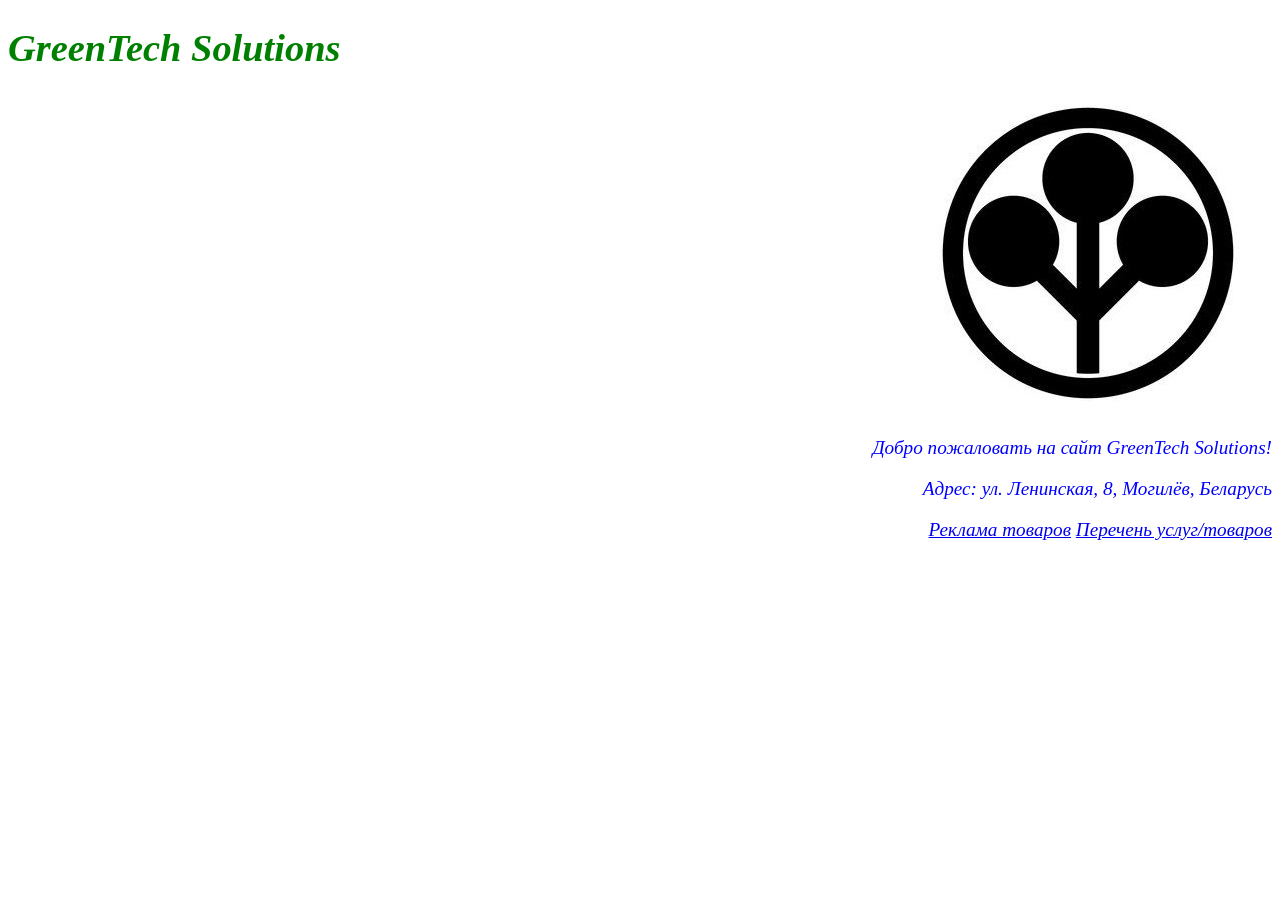
<file: lab1/index.html>
<!DOCTYPE html>
<html lang="ru">
<head>
    <meta charset="UTF-8">
    <title>GreenTech Solutions</title>
    <link rel="stylesheet" href="styles.css">
</head>
<body>
    <h1 id = "h1">GreenTech Solutions</h1>
    <img src="logo.jpg">
    <p>Добро пожаловать на сайт GreenTech Solutions!</p>
    <p>Адрес: ул. Ленинская, 8, Могилёв, Беларусь</p>
    <a href="price.html">Реклама товаров</a>
    <a href="services.html">Перечень услуг/товаров</a>
</body>
</html>
</file>
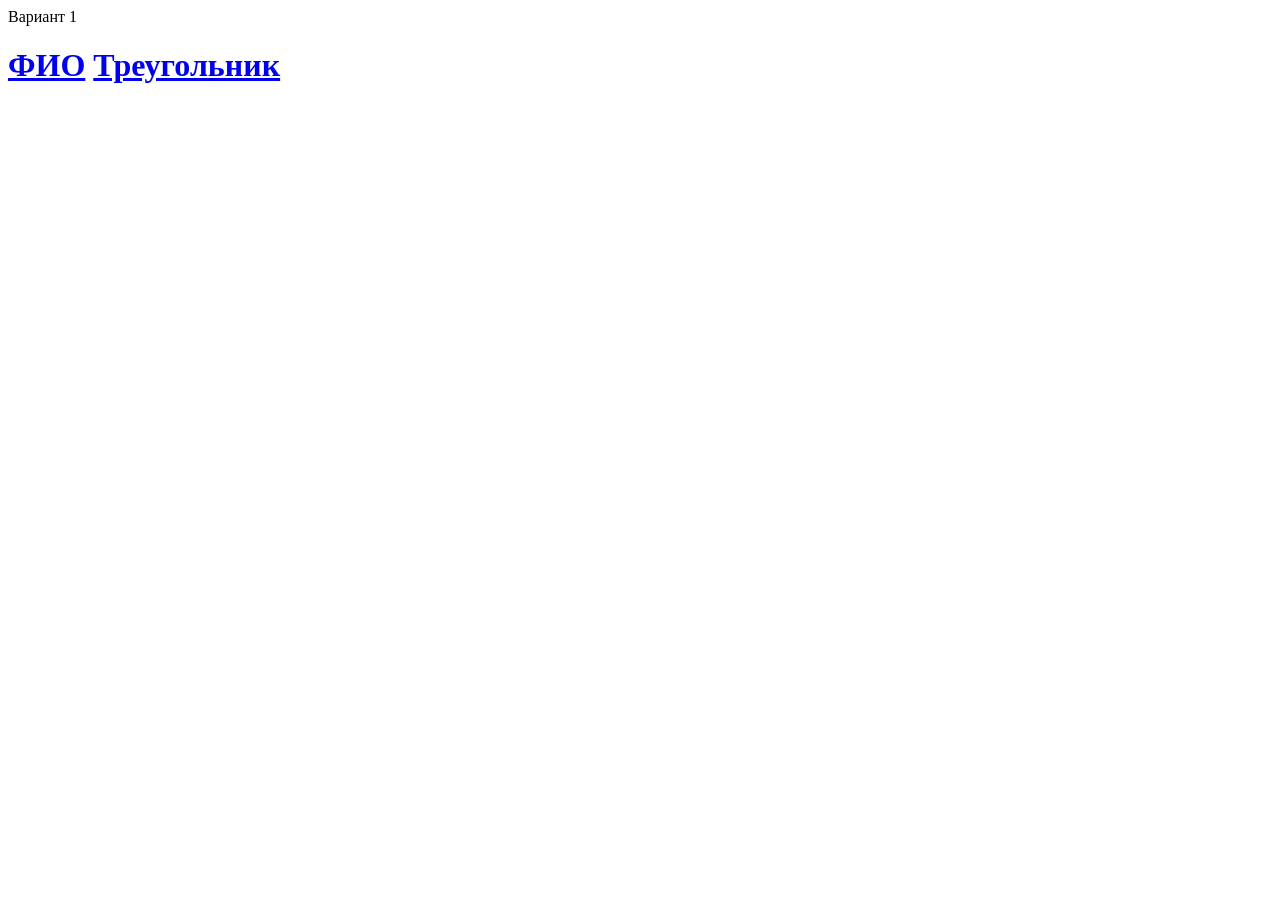
<file: lab2/index.html>
<!DOCTYPE html>
<html lang="ru">
<head>
    <meta charset="UTF-8">
    <title>Lab 2</title>
</head>
<body>
	</h1>Вариант 1<h1>
	<a href="fio.html">ФИО</a>
    <a href="triangle.html">Треугольник</a>
</body>
</html>
</file>
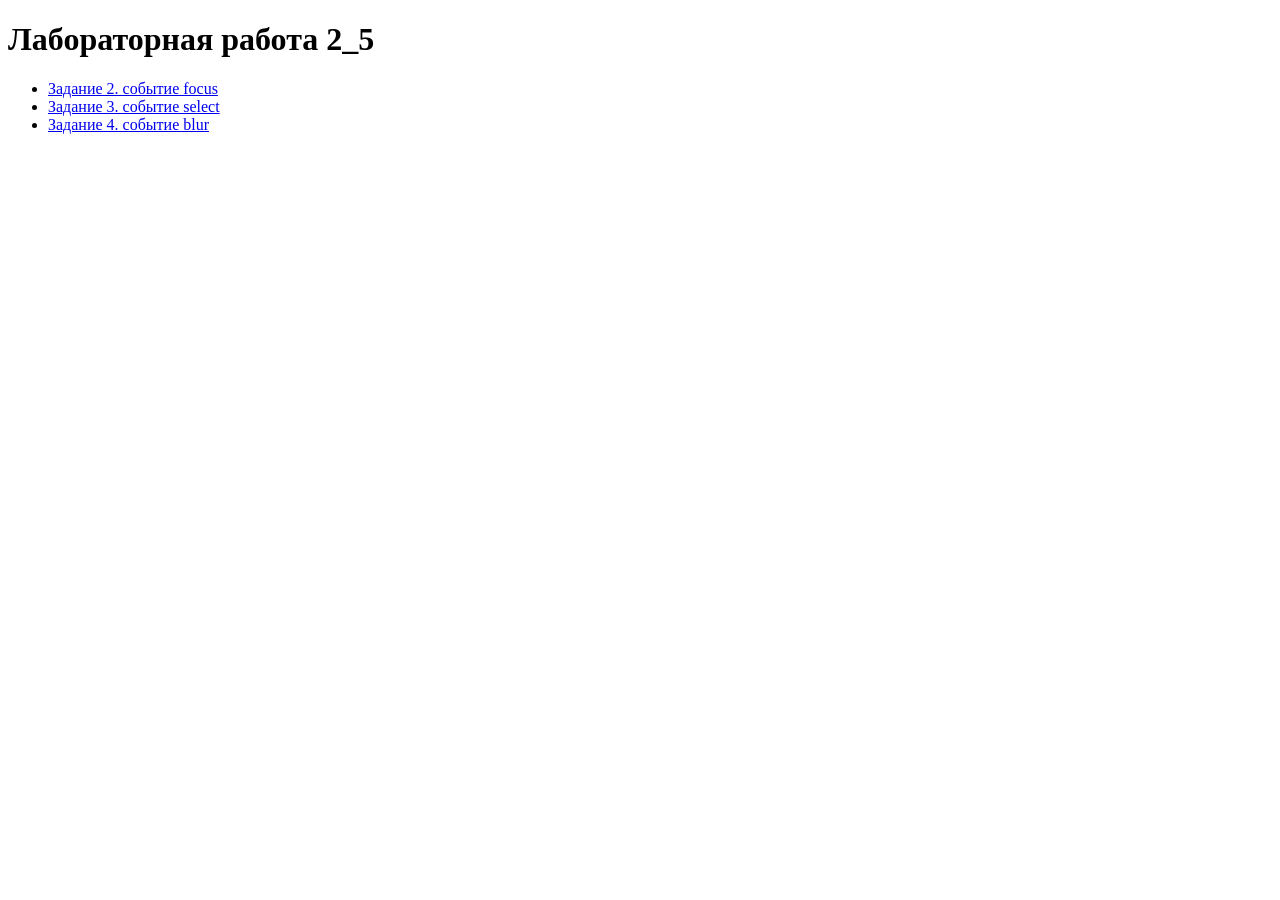
<file: lab2_5/index.html>
<!DOCTYPE html>
<html lang="ru">
<head>
  <meta charset="UTF-8">
  <title>Лабораторная работа №2_5</title>
</head>
<body>
<h1>Лабораторная работа 2_5</h1>
<ul>
  <li><a href="task2.html">Задание 2. событие focus</a></li>
  <li><a href="task3.html">Задание 3. событие select</a></li>
  <li><a href="task4.html">Задание 4. событие blur</a></li>
</ul>
</body>
</html>
</file>
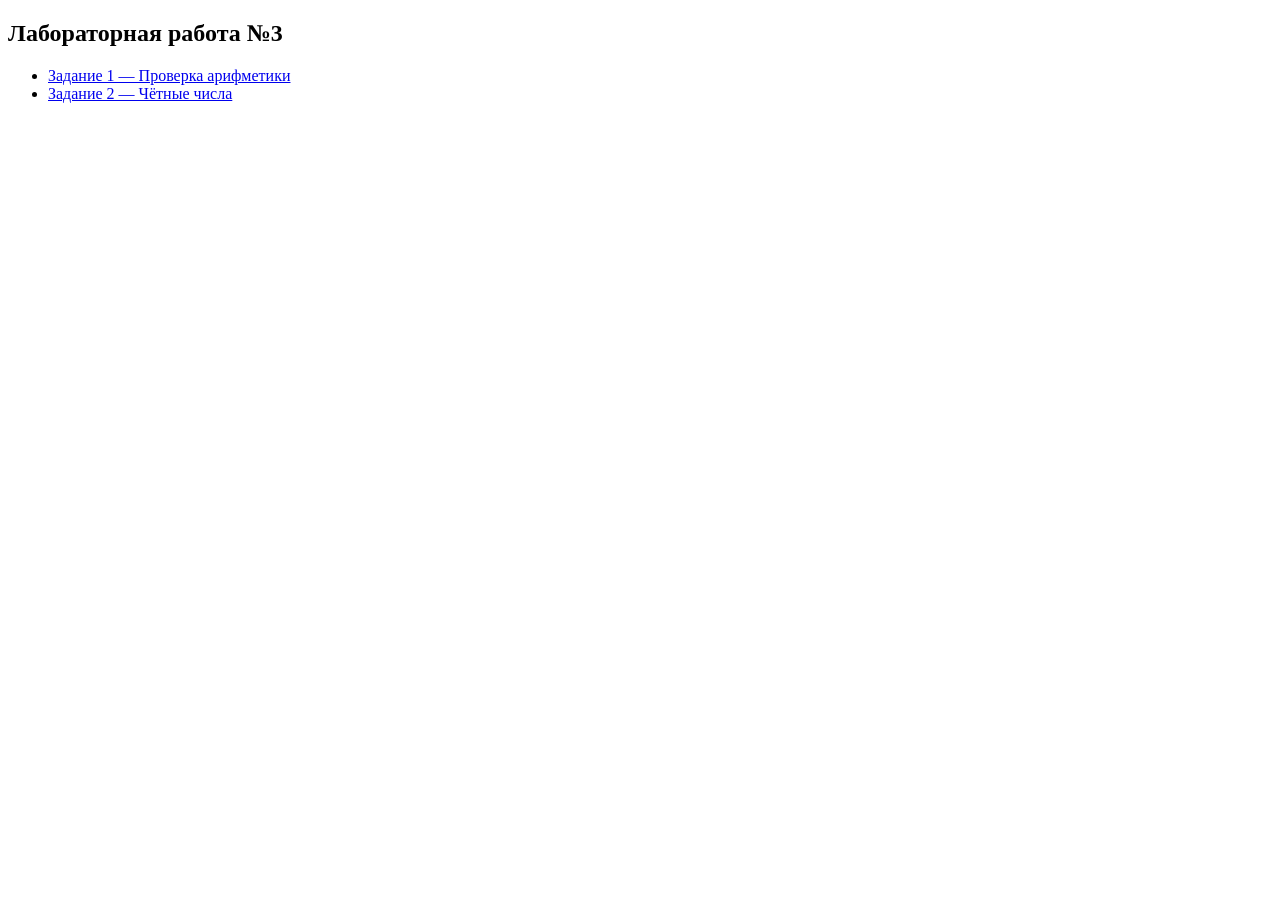
<file: lab3/index.html>
<!DOCTYPE html>
<html lang="ru">
<head>
    <meta charset="UTF-8">
    <title>Лабораторная работа №3</title>
</head>
<body>
<h2>Лабораторная работа №3</h2>
<ul>
  <li><a href="task1.html">Задание 1 — Проверка арифметики </a></li>
  <li><a href="task2.html">Задание 2 — Чётные числа</a></li>
</ul>	
</body>
</html>
</file>
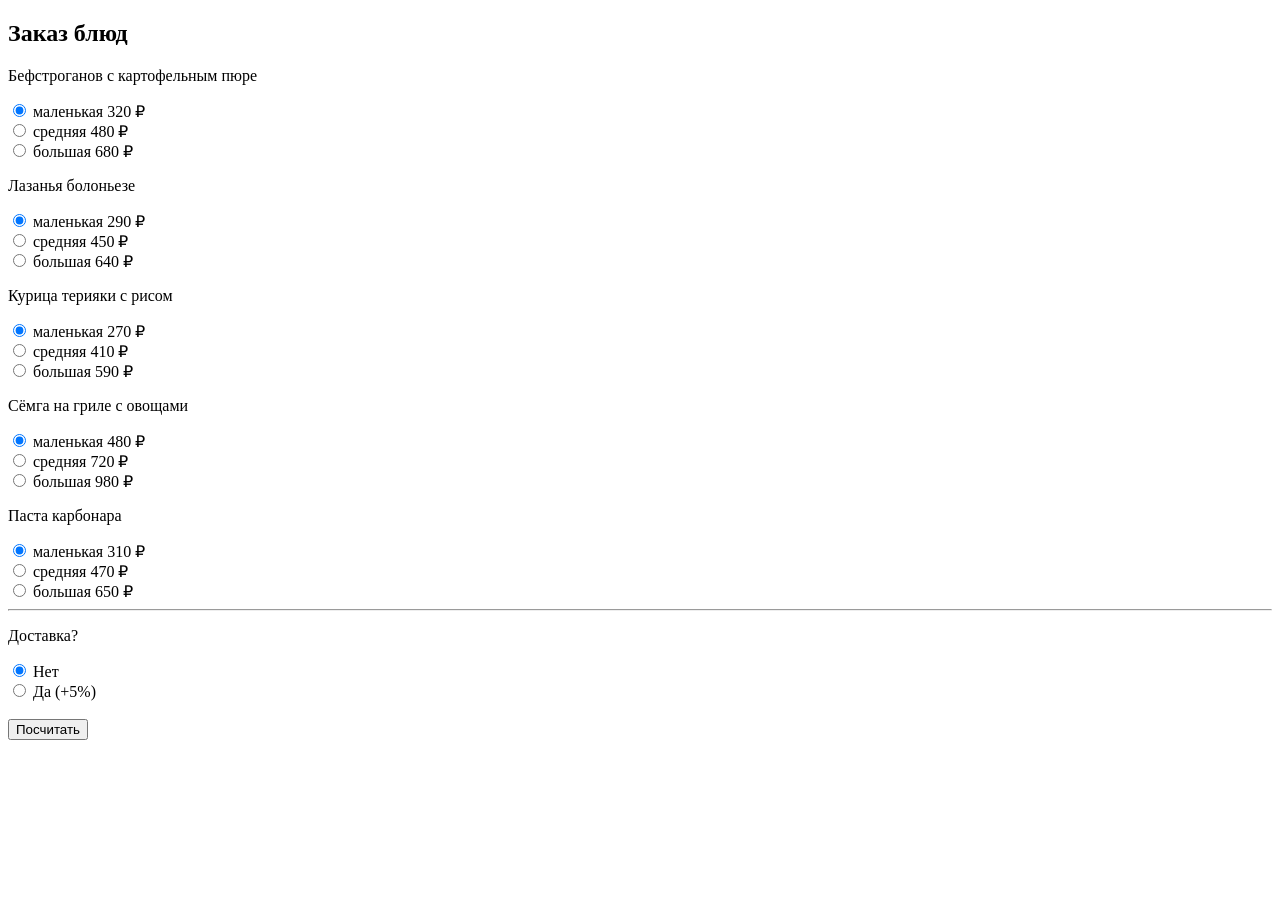
<file: lab4/index.html>
<!DOCTYPE html>
<html>
<head>
  <meta charset="utf-8">
  <title>Заказ блюд</title>
</head>
<body>

<h2>Заказ блюд</h2>

<form id="order">

  <div>
    <p>Бефстроганов с картофельным пюре</p>
    <label><input type="radio" name="p0" value="320" checked> маленькая 320 ₽</label><br>
    <label><input type="radio" name="p0" value="480"> средняя 480 ₽</label><br>
    <label><input type="radio" name="p0" value="680"> большая 680 ₽</label>
  </div>

  <div>
    <p>Лазанья болоньезе</p>
    <label><input type="radio" name="p1" value="290" checked> маленькая 290 ₽</label><br>
    <label><input type="radio" name="p1" value="450"> средняя 450 ₽</label><br>
    <label><input type="radio" name="p1" value="640"> большая 640 ₽</label>
  </div>

  <div>
    <p>Курица терияки с рисом</p>
    <label><input type="radio" name="p2" value="270" checked> маленькая 270 ₽</label><br>
    <label><input type="radio" name="p2" value="410"> средняя 410 ₽</label><br>
    <label><input type="radio" name="p2" value="590"> большая 590 ₽</label>
  </div>

  <div>
    <p>Сёмга на гриле с овощами</p>
    <label><input type="radio" name="p3" value="480" checked> маленькая 480 ₽</label><br>
    <label><input type="radio" name="p3" value="720"> средняя 720 ₽</label><br>
    <label><input type="radio" name="p3" value="980"> большая 980 ₽</label>
  </div>

  <div>
    <p>Паста карбонара</p>
    <label><input type="radio" name="p4" value="310" checked> маленькая 310 ₽</label><br>
    <label><input type="radio" name="p4" value="470"> средняя 470 ₽</label><br>
    <label><input type="radio" name="p4" value="650"> большая 650 ₽</label>
  </div>

  <hr>

  <p>Доставка?</p>
  <label><input type="radio" name="del" value="0" checked> Нет</label><br>
  <label><input type="radio" name="del" value="1"> Да (+5%)</label>

  <br><br>
  <button type="button" onclick="calc()">Посчитать</button>

</form>

<pre id="out"></pre>

<script>
function calc() {
  let sum = 0;
  let bigCount = 0;

  for (let i = 0; i < 5; i++) {
    let radio = document.querySelector(`input[name="p${i}"]:checked`);
    if (!radio) continue;
    let price = Number(radio.value);
    sum += price;
    if (price >= 590) bigCount++;   // грубо определяем большую порцию по цене
  }

  let delivery = 0;
  let hasFreeDrink = bigCount > 2;
  let deliveryFree = bigCount > 3;

  if (document.querySelector('input[name="del"]:checked').value === "1") {
    if (!deliveryFree) {
      delivery = Math.round(sum * 0.05);
    }
  }

  let total = sum + delivery;

  let text = "";
  text += "Сумма за блюда: " + sum + " ₽\n";
  text += "Бесплатный напиток: " + (hasFreeDrink ? "да" : "нет") + "\n";
  text += "Доставка: " + (delivery > 0 ? delivery + " ₽" : (deliveryFree ? "бесплатно" : "0 ₽")) + "\n";
  text += "Итого: " + total + " ₽\n";

  document.getElementById("out").textContent = text;
}
</script>

</body>
</html>
</file>
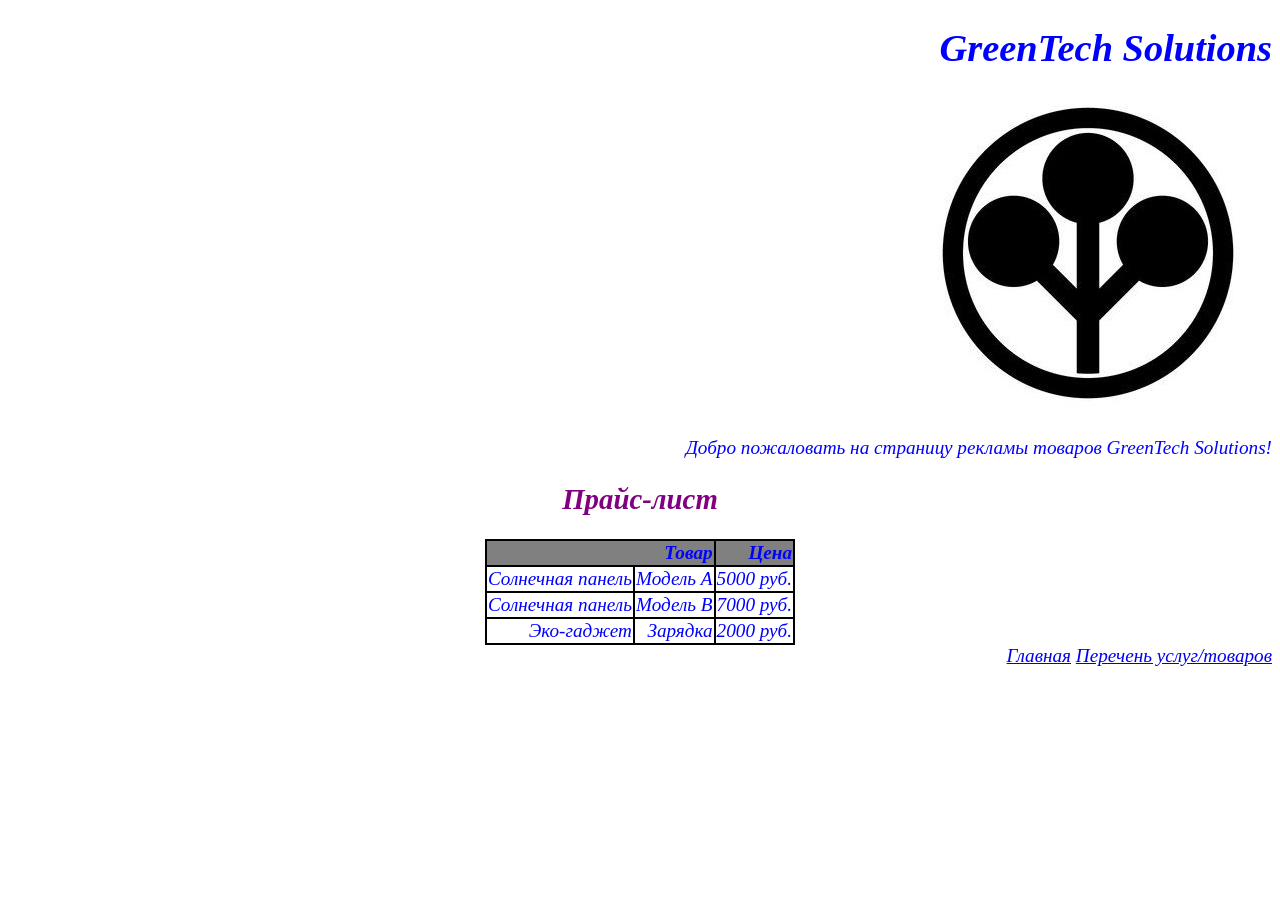
<file: lab1/price.html>
<!DOCTYPE html>
<html lang="ru">
<head>
    <meta charset="UTF-8">
    <title>Реклама товаров</title>
    <link rel="stylesheet" href="styles.css">
</head>
<body>
    <h1>GreenTech Solutions</h1>
    <img src="logo.jpg">
    <p>Добро пожаловать на страницу рекламы товаров GreenTech Solutions!</p>
    <h2 class="class">Прайс-лист</h2>
    <table>
        <tr>
            <th colspan="2">Товар</th>
            <th>Цена</th>
        </tr>
        <tr>
            <td>Солнечная панель</td>
            <td>Модель A</td>
            <td>5000 руб.</td>
        </tr>
        <tr>
            <td>Солнечная панель</td>
            <td>Модель B</td>
            <td>7000 руб.</td>
        </tr>
        <tr>
            <td>Эко-гаджет</td>
            <td>Зарядка</td>
            <td>2000 руб.</td>
        </tr>
    </table>
    <a href="index.html">Главная</a>
    <a href="services.html">Перечень услуг/товаров</a>
</body>
</html>
</file>
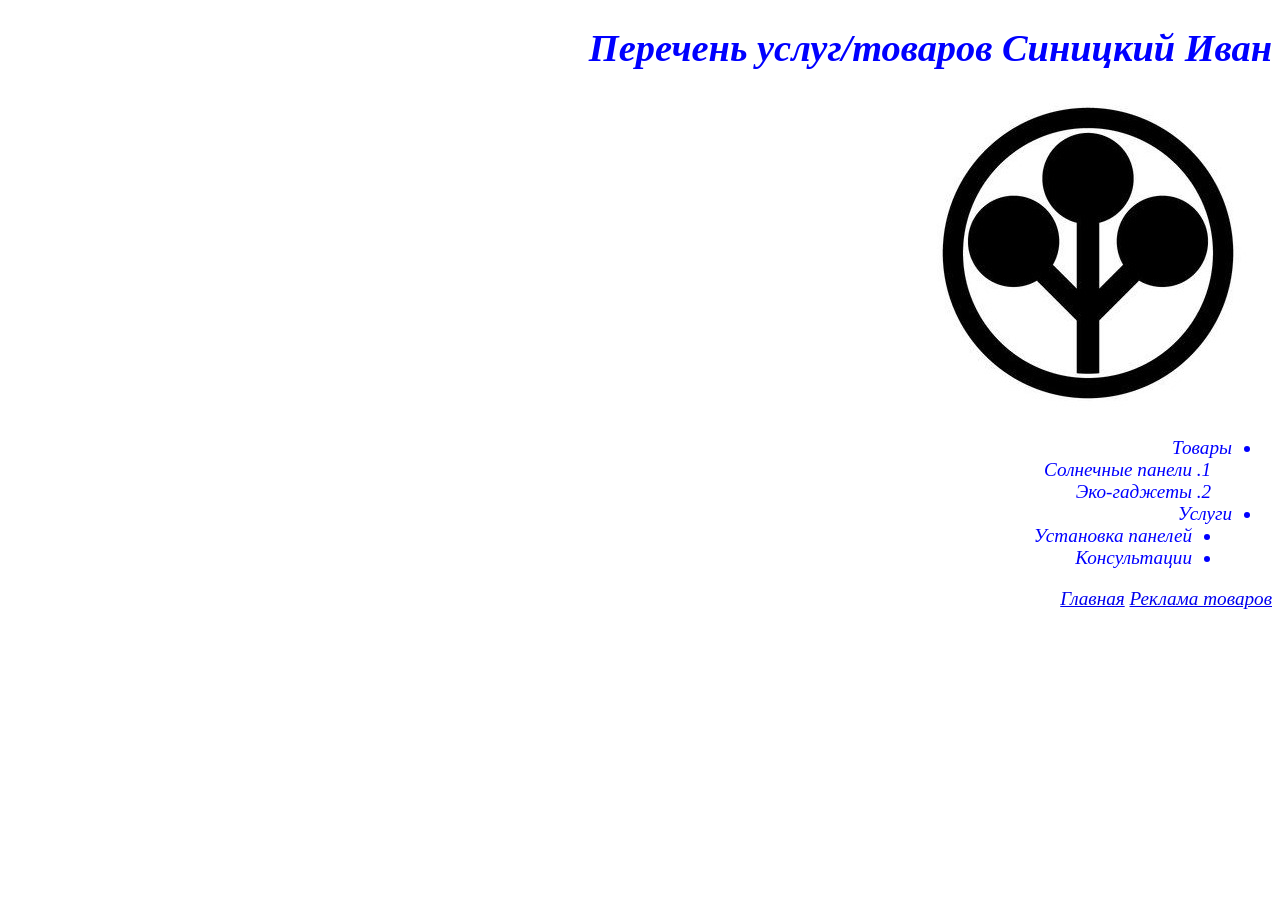
<file: lab1/services.html>
<!DOCTYPE html>
<html lang="ru">
<head>
    <meta charset="UTF-8">
    <title>Перечень услуг/товаров</title>
    <link rel="stylesheet" href="styles.css">
</head>
<body>
    <h1>Перечень услуг/товаров Синицкий Иван</h1>
    <img src="logo.jpg">
    <ul>
        <li>Товары
            <ol>
                <li>Солнечные панели</li>
                <li>Эко-гаджеты</li>
            </ol>
        </li>
        <li>Услуги
            <ul>
                <li>Установка панелей</li>
                <li>Консультации</li>
            </ul>
        </li>
    </ul>
    <a href="index.html">Главная</a>
    <a href="price.html">Реклама товаров</a>
</body>
</html>
</file>
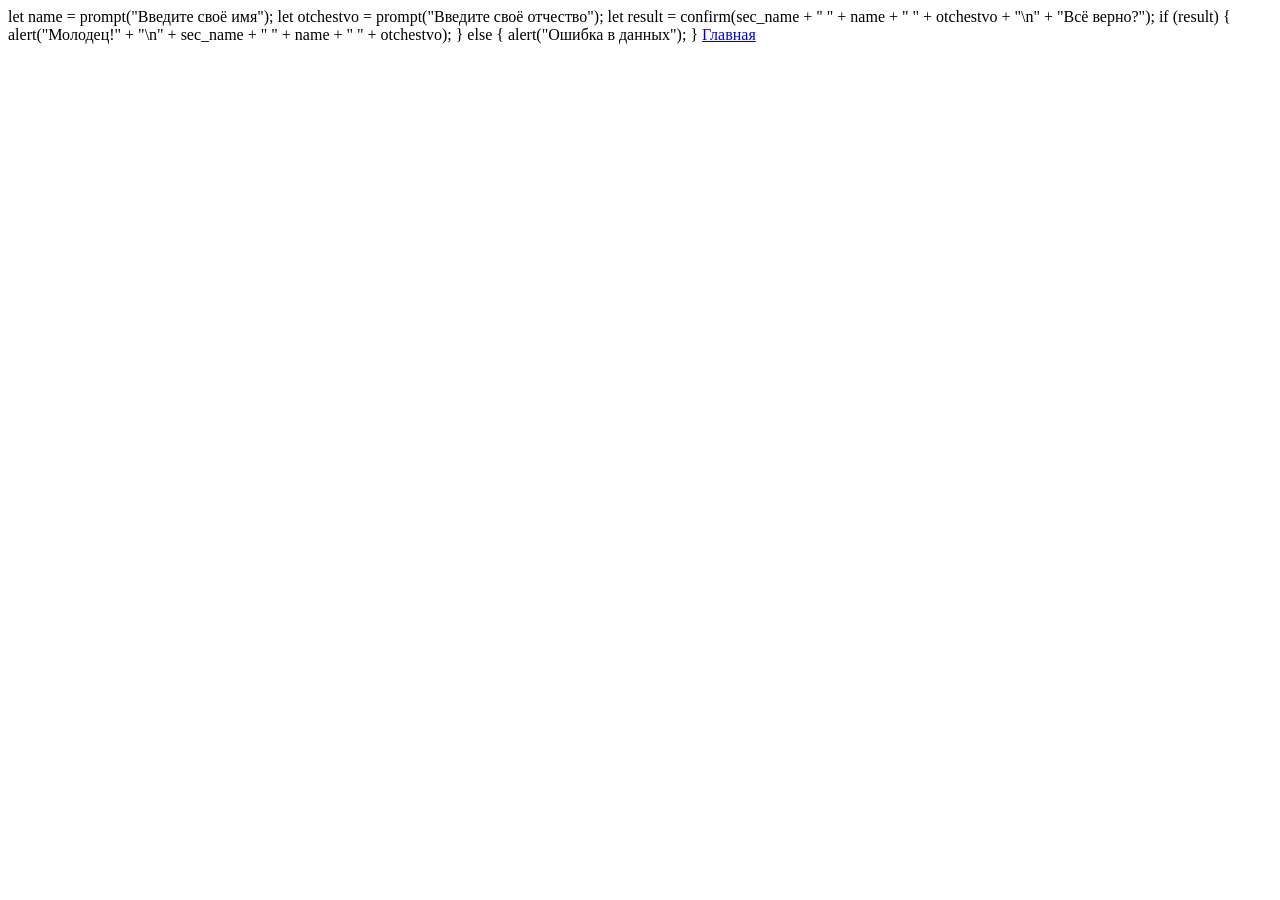
<file: lab2/fio.html>
<!DOCTYPE html>
<html lang="ru">
<head>
    <meta charset="UTF-8">
    <title>FIO</title>
</head>
<body>
<script>
    let sec_name = prompt("Введите свою фамилию", "Синицкий");
</script>
	let name = prompt("Введите своё имя");
	
	let otchestvo = prompt("Введите своё отчество");
	
	let result = confirm(sec_name + " " + name + " " + otchestvo + "\n" + "Всё верно?");

	if (result) {
      alert("Молодец!" + "\n" + sec_name + " " + name + " " + otchestvo);
    } else {
      alert("Ошибка в данных");
    }
  </script>
  <a href="index.html">Главная</a>
</body>
</html>
</file>
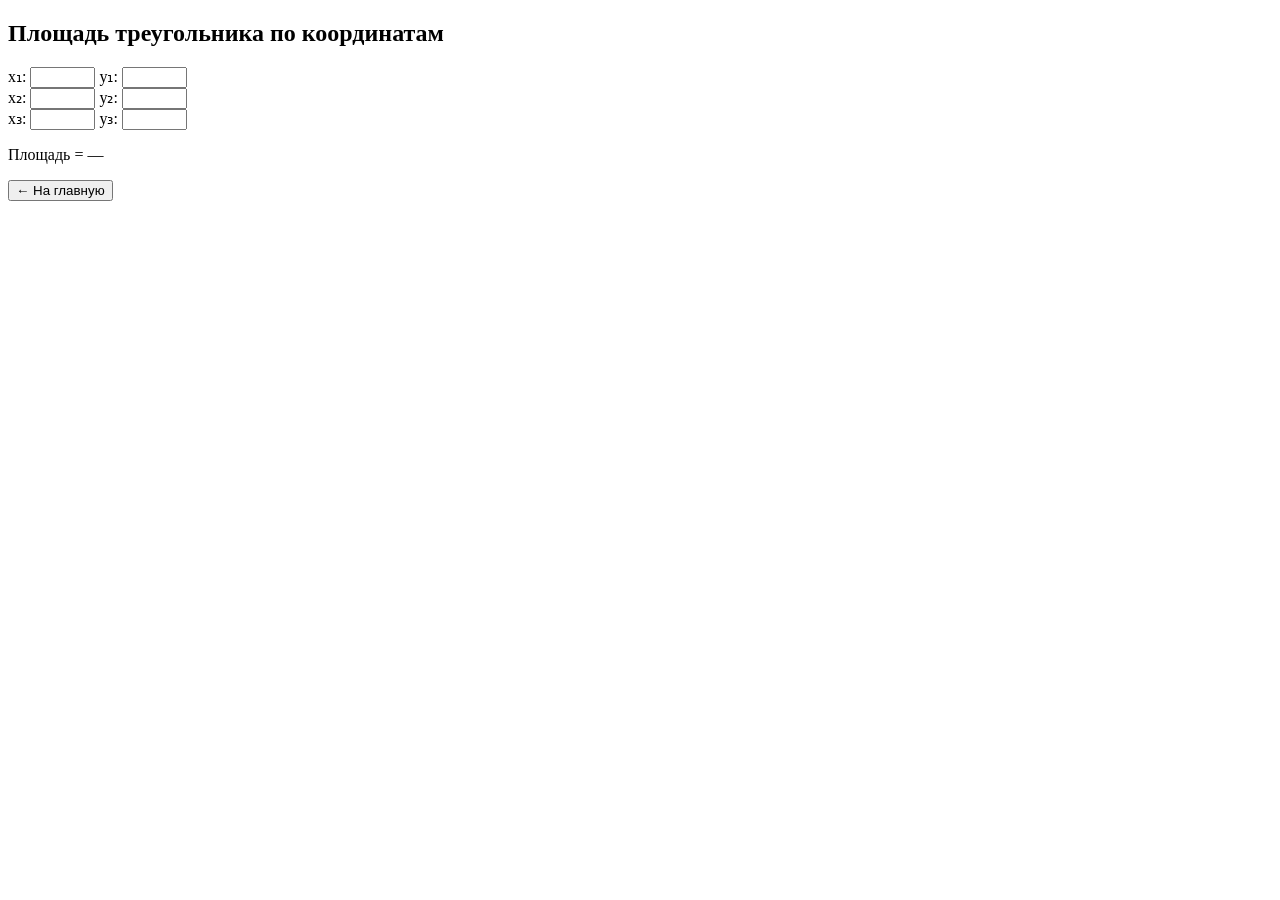
<file: lab2_5/task2.html>
<!DOCTYPE html>
<html lang="ru">
<head>
  <meta charset="UTF-8">
  <title>Задание 2</title>
</head>
<body>

<h2>Площадь треугольника по координатам</h2>

<form>
<div>
  x₁: <input type="text" id="x1" size="6" onfocus="calcArea()">
  y₁: <input type="text" id="y1" size="6" onfocus="calcArea()">
</div>
<div>
  x₂: <input type="text" id="x2" size="6" onfocus="calcArea()">
  y₂: <input type="text" id="y2" size="6" onfocus="calcArea()">
</div>
<div>
  x₃: <input type="text" id="x3" size="6" onfocus="calcArea()">
  y₃: <input type="text" id="y3" size="6" onfocus="calcArea()">
</div>

<p>Площадь = <span id="result">—</span></p>

<button onclick="location.href='index.html'">← На главную</button>
</form>

<script>
function calcArea() {
  const x1 = Number(document.getElementById('x1').value) || 0;
  const y1 = Number(document.getElementById('y1').value) || 0;
  const x2 = Number(document.getElementById('x2').value) || 0;
  const y2 = Number(document.getElementById('y2').value) || 0;
  const x3 = Number(document.getElementById('x3').value) || 0;
  const y3 = Number(document.getElementById('y3').value) || 0;

  const area = Math.abs(
    (x1*(y2 - y3) + x2*(y3 - y1) + x3*(y1 - y2)) / 2
  );

  document.getElementById('result').textContent = area.toFixed(3);
}
</script>

</body>
</html>
</file>
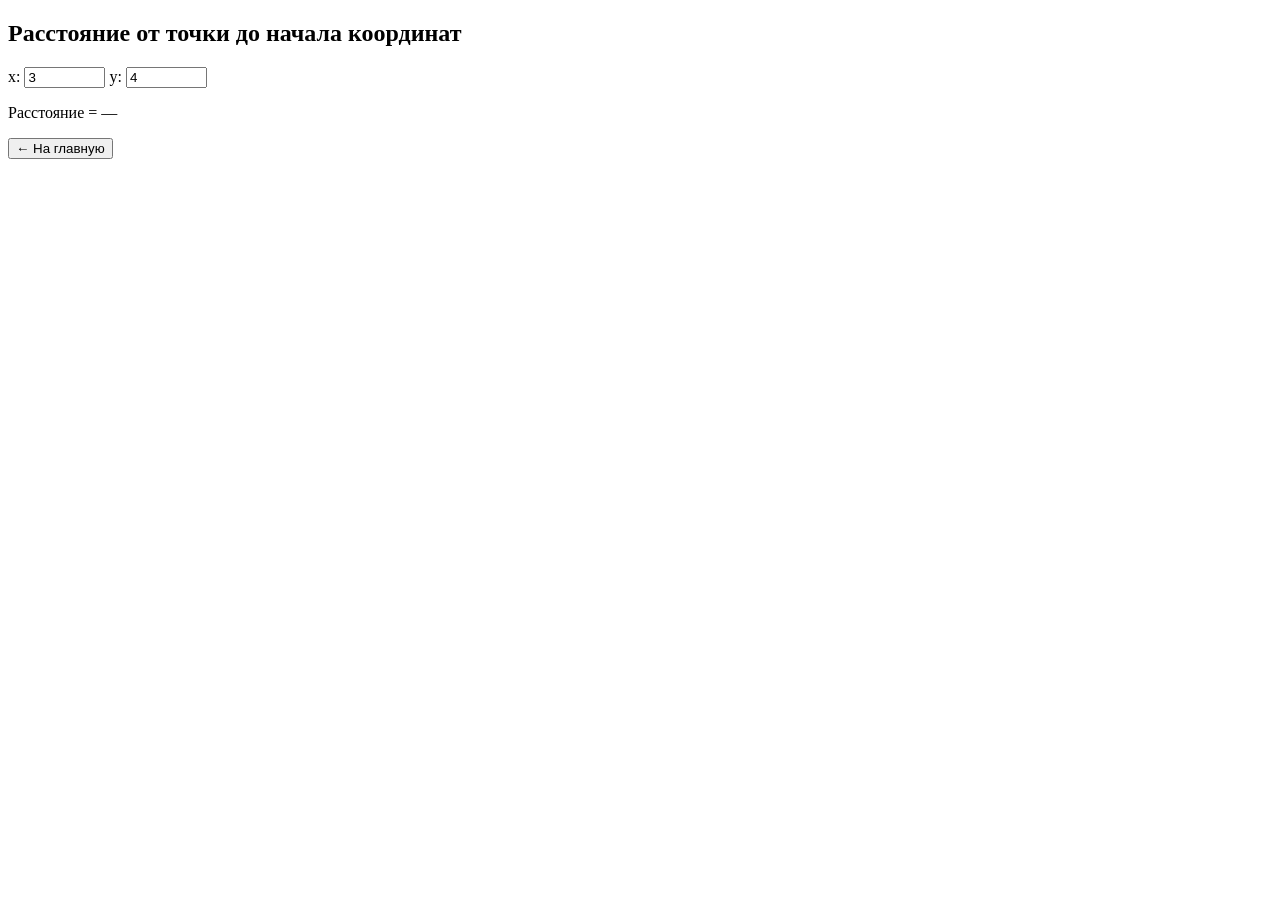
<file: lab2_5/task3.html>
<!DOCTYPE html>
<html lang="ru">
<head>
  <meta charset="UTF-8">
  <title>Задание 3</title>
</head>
<body>

<h2>Расстояние от точки до начала координат</h2>

<form>
<div>
  x: <input type="text" id="x" size="8" value="3" onselect="calcDistance()">
  y: <input type="text" id="y" size="8" value="4" onselect="calcDistance()">
</div>

<p>Расстояние = <span id="result">—</span></p>

<button onclick="location.href='index.html'">← На главную</button>
</form>

<script>
function calcDistance() {
  const x = Number(document.getElementById('x').value) || 0;
  const y = Number(document.getElementById('y').value) || 0;

  const dist = Math.sqrt(x*x + y*y);

  document.getElementById('result').textContent = dist.toFixed(4);
}
</script>

</body>
</html>
</file>
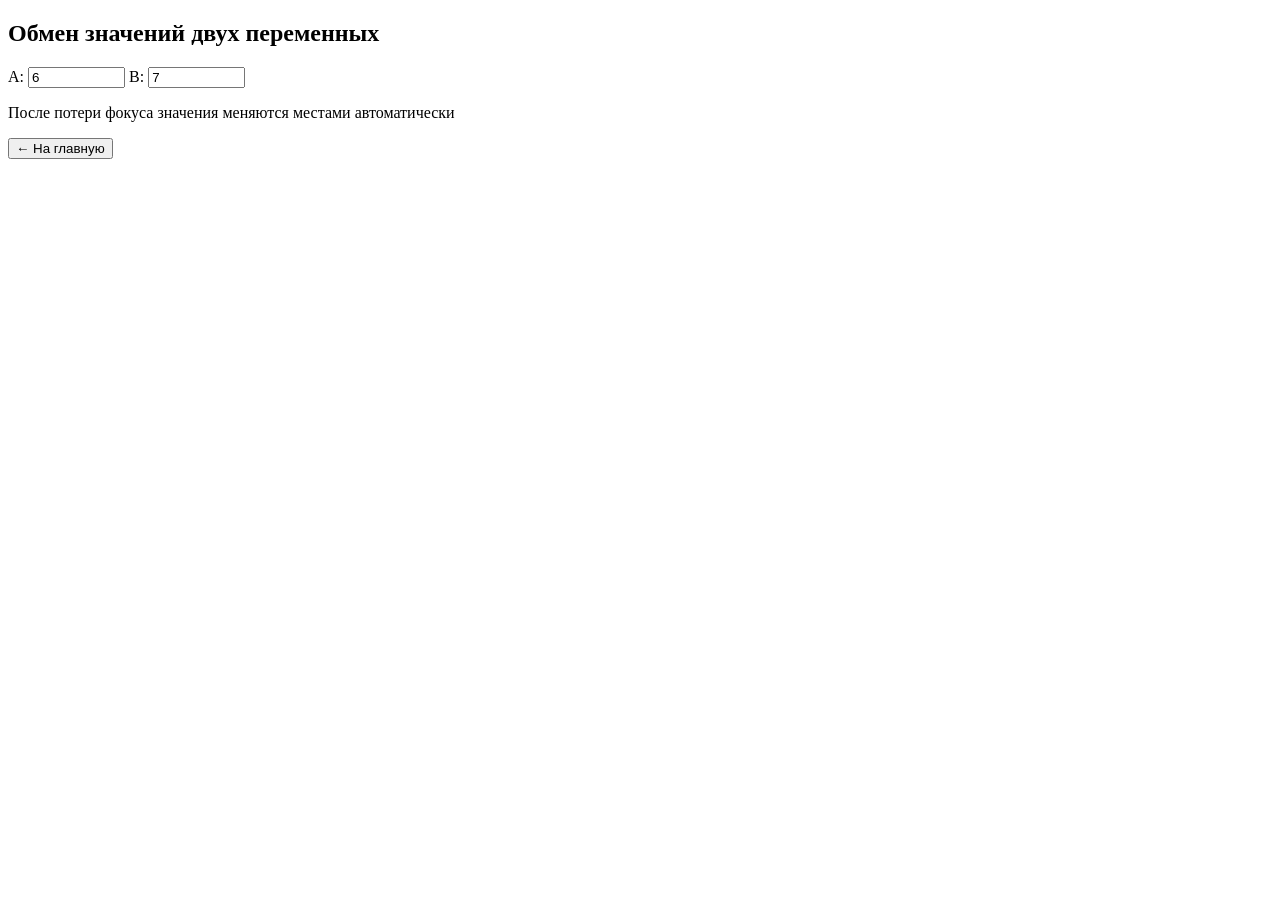
<file: lab2_5/task4.html>
<!DOCTYPE html>
<html lang="ru">
<head>
  <meta charset="UTF-8">
  <title>Задание 4</title>
</head>
<body>

<h2>Обмен значений двух переменных</h2>

<form>
<div>
  A: <input type="text" id="a" size="10" value="6" onblur="swapValues()">
  B: <input type="text" id="b" size="10" value="7" onblur="swapValues()">
</div>

<p>После потери фокуса значения меняются местами автоматически</p>

<button onclick="location.href='index.html'">← На главную</button>
</form>

<script>
function swapValues() {
  const inputA = document.getElementById('a');
  const inputB = document.getElementById('b');

  // меняем местами значения
  const temp = inputA.value;
  inputA.value = inputB.value;
  inputB.value = temp;
}
</script>

</body>
</html>
</file>
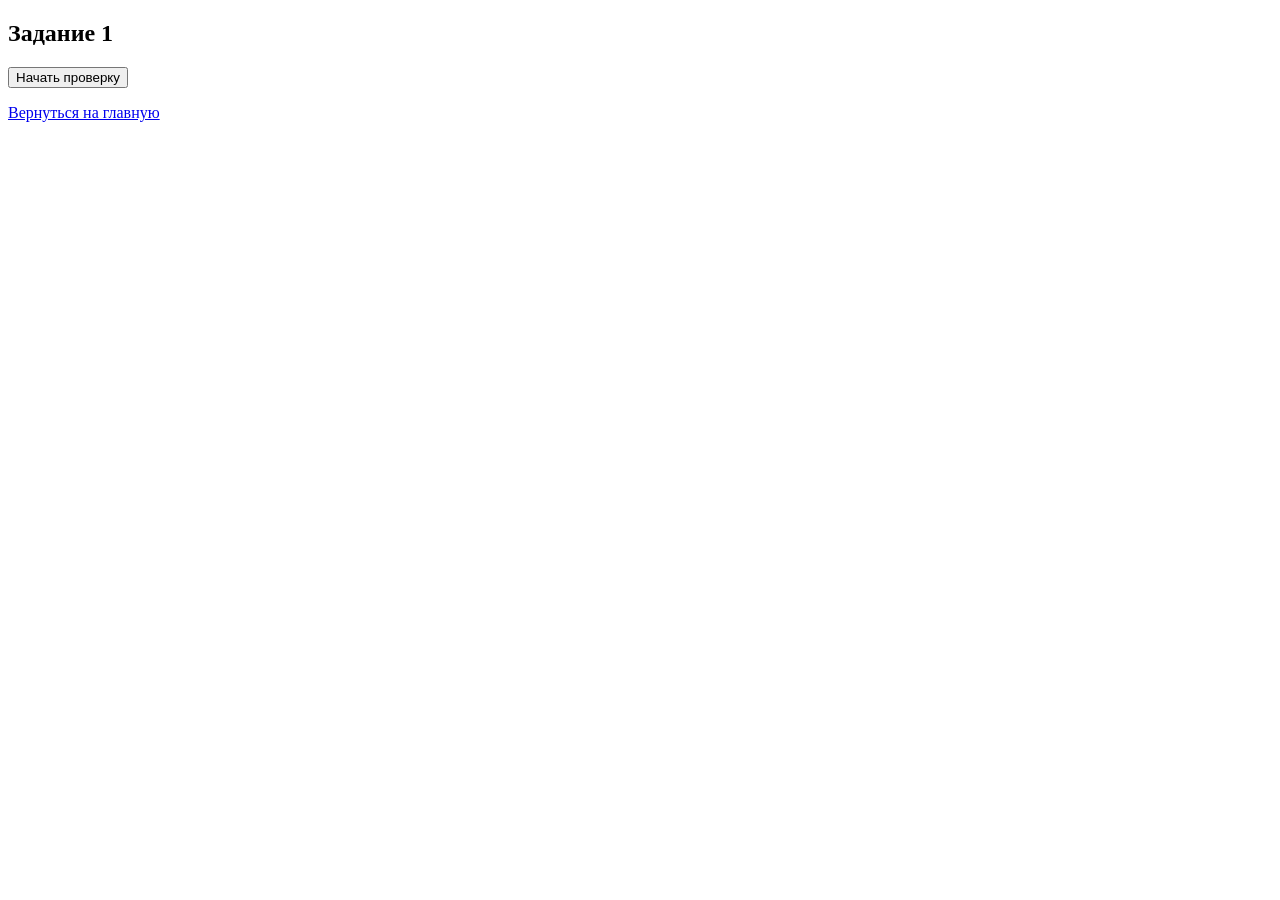
<file: lab3/task1.html>
<!DOCTYPE html>
<html lang="ru">
<head>
    <meta charset="UTF-8">
    <title>Задание 1</title>
</head>
<body>

<h2>Задание 1</h2>

<button onclick="checkMath()">Начать проверку</button>

<script>
function checkMath() {
    let a = 7;
    let b = 12;
    let operation = Math.random() < 0.5 ? "+" : "-"; 
    
    let correctAnswer;
    let question;

    if (operation === "+") {
        correctAnswer = a + b;
        question = `${a} + ${b} = ?`;
    } else {
        correctAnswer = a - b;
        question = `${a} - ${b} = ?`;
    }

    let userAnswer = prompt(`Решите пример:\n${question}`);

    if (userAnswer === null) {
        alert("Вы отменили ввод");
        return;
    }

    if (isNaN(userAnswer) || userAnswer.trim() === "") {
        document.write("<h3>Вы не знаете цифры</h3>");
        return;
    }

    userAnswer = Number(userAnswer);

    if (userAnswer === correctAnswer) {
        document.write("<h3>Вы знаете арифметику</h3>");
    } else {
        document.write("<h3>Вы не знаете арифметику</h3>");
        document.write("<p>Правильный ответ был: " + correctAnswer + "</p>");
    }

    document.write('<p><a href="index.html">Вернуться на главную</a></p>');
}
</script>
<p><a href="index.html">Вернуться на главную</a></p>
</body>
</html>
</file>
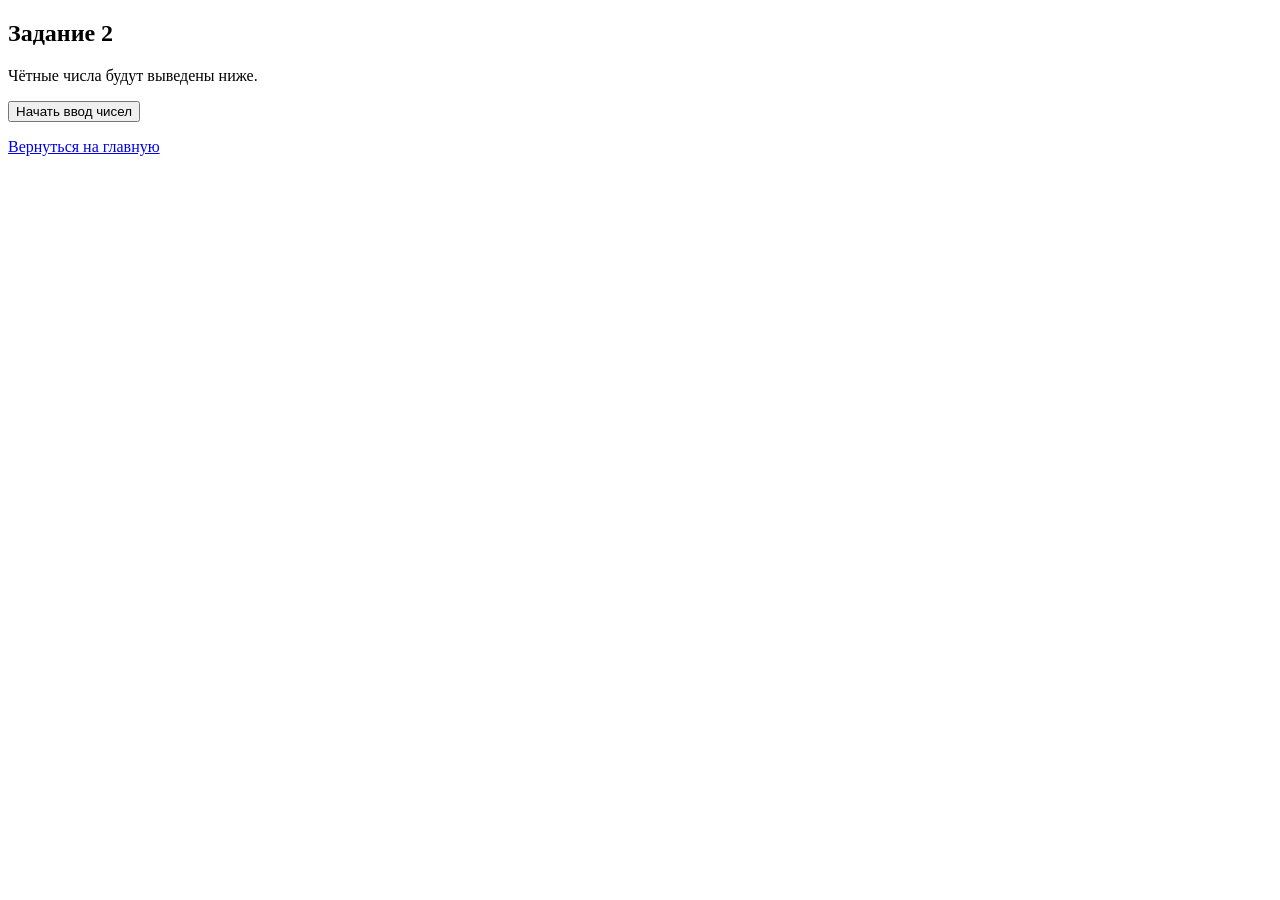
<file: lab3/task2.html>
<!DOCTYPE html>
<html lang="ru">
<head>
    <meta charset="UTF-8">
    <title>Задание 2</title>
</head>
<body>

<h2>Задание 2</h2>
<p>Чётные числа будут выведены ниже.</p>

<button onclick="collectEvenNumbers()">Начать ввод чисел</button>

<div id="result"></div>

<script>
function collectEvenNumbers() {
    let evenNumbers = [];
    
    while (true) {
        let input = prompt("Введите число (или нажмите Отмена для завершения):");

        if (input === null) {
            break;
        }

        if (input.trim() === "") {
            continue;
        }

        let num = Number(input);

        if (isNaN(num)) {
            alert("Это не число!");
            continue;
        }

        if (num % 2 === 0) {
            evenNumbers.push(num);
        }
    }

    let output = "<h3>Чётные числа:</h3>";
    
    if (evenNumbers.length === 0) {
        output += "<p>Чётных чисел не было введено</p>";
    } else {
        output += "<ul>";
        for (let num of evenNumbers) {
            output += "<li>" + num + "</li>";
        }
        output += "</ul>";
    }

    document.getElementById("result").innerHTML = output;
}
</script>
<p><a href="index.html">Вернуться на главную</a></p>
</body>
</html>
</file>
<file: lab1/styles.css>
#h1 {
    text-align: left;
    color: green;
}

body {
    text-align: right;
    color: blue;
    font-style: italic;
    font-size: 1.2em;
}

h2.class {
    text-align: center;
    color: purple
}

table {
    margin: auto;
    border: 2px solid black;
    border-collapse: collapse;
}

th {
    background-color: gray;
    border: 2px solid black;
}

td {
    border: 2px solid black;
}

ul {
    direction: rtl;
    list-style-type: disc;
}
</file>
